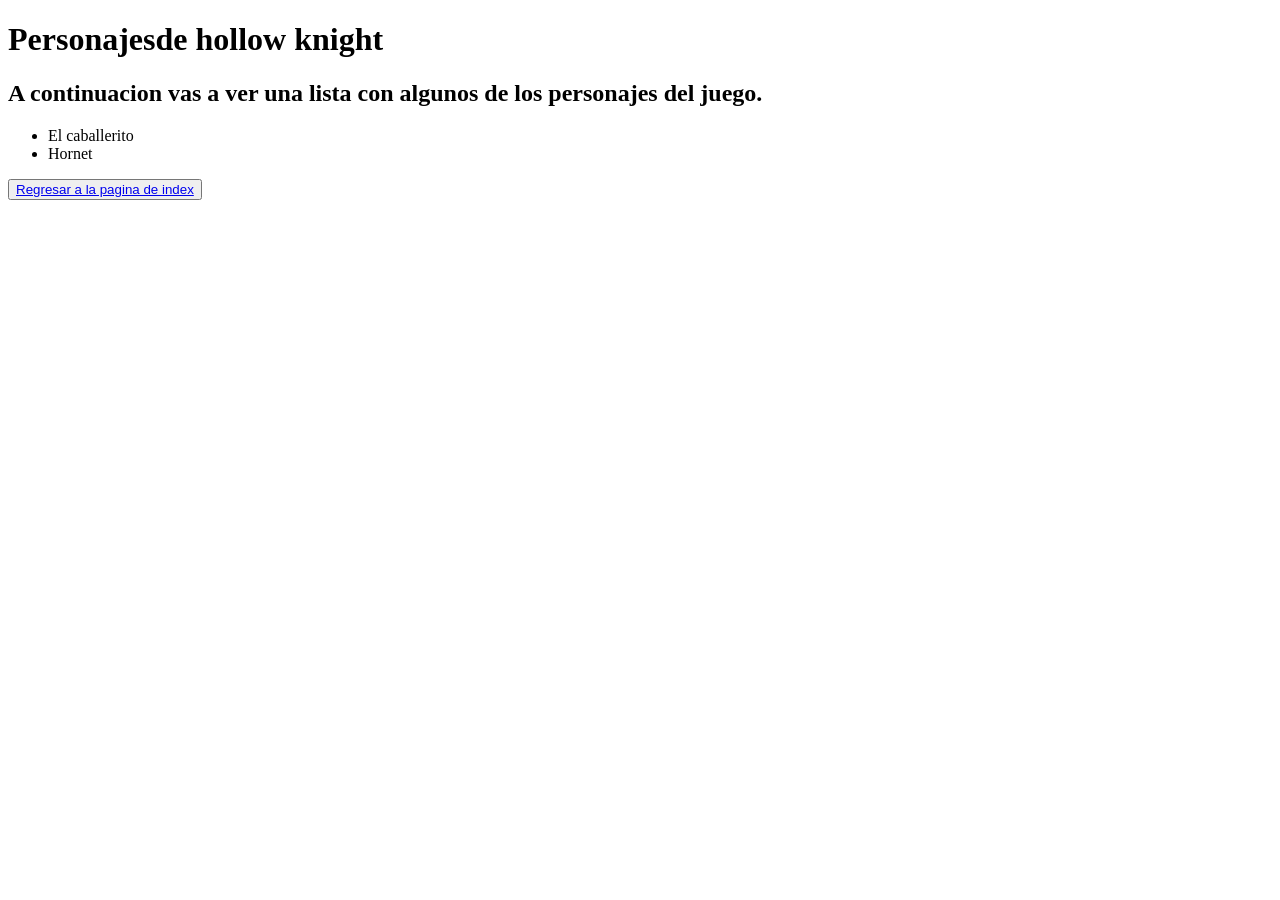
<file: pagina1.html>
<!DOCTYPE html>
<html lang="en">
<head>
    <meta charset="UTF-8">
    <meta name="viewport" content="width=device-width, initial-scale=1.0">
    <title>Document</title>
</head>
<body>
    <h1>Personajesde hollow knight</h1>
    <h2>A continuacion vas a ver una lista con algunos de los personajes del juego.</h2>
    <ul>
        <li>El caballerito</li>
        <li>Hornet</li>
    </ul>
    <button>
<a href="index.html">Regresar a la pagina de index</a>
    </button>

</body>
</html>
</file>
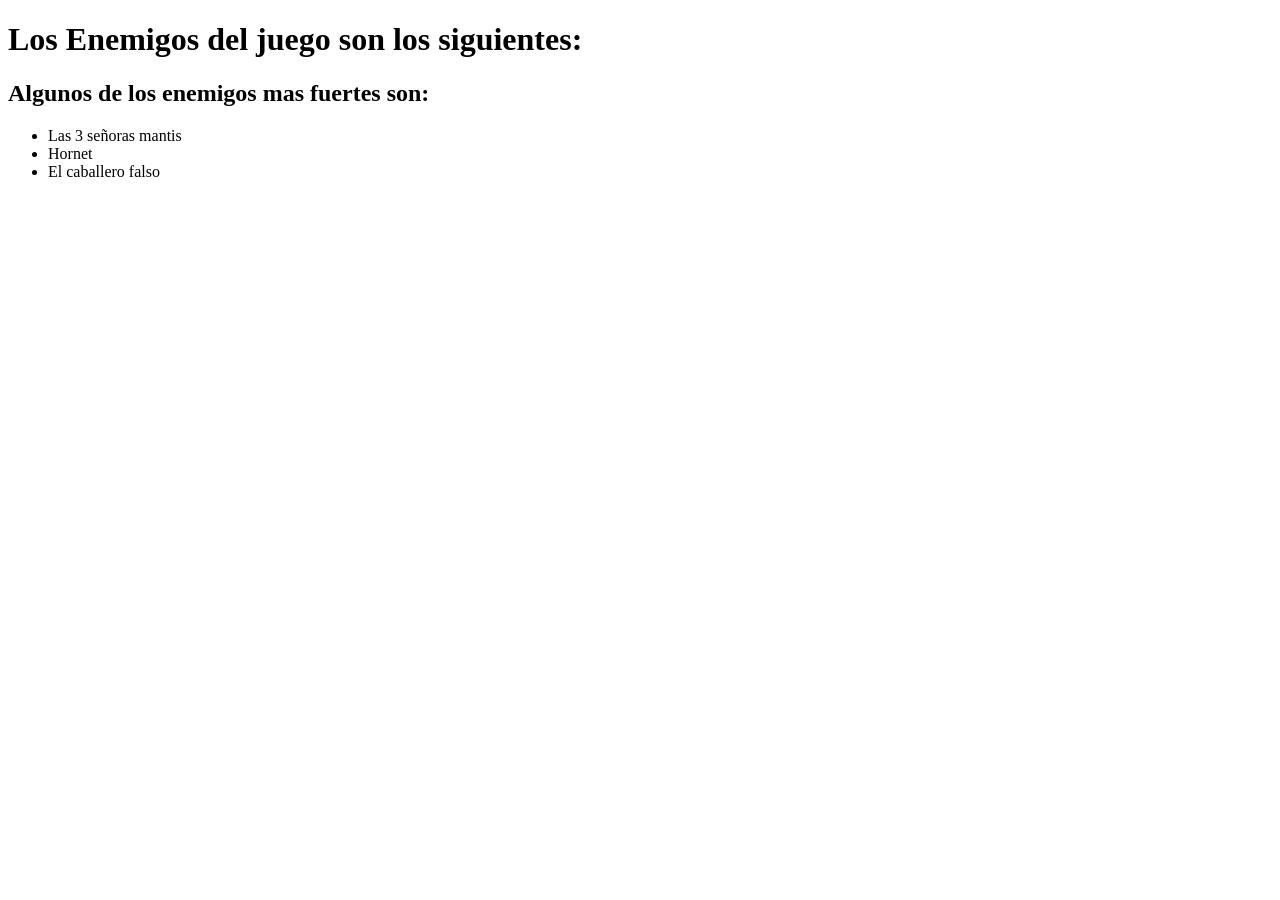
<file: pagina2.html>
<!DOCTYPE html>
<html lang="en">
<head>
    <meta charset="UTF-8">
    <meta name="viewport" content="width=device-width, initial-scale=1.0">
    <title>Document</title>
</head>
<body>
    <h1> Los Enemigos del juego son los siguientes:</h1>
    <h2>Algunos de los enemigos mas fuertes son:</h2>
    <ul>
        <li>Las 3 señoras mantis</li>
        <li>Hornet</li>
        <li>El caballero falso</li>
    </ul>
</body>
</html>
</file>
